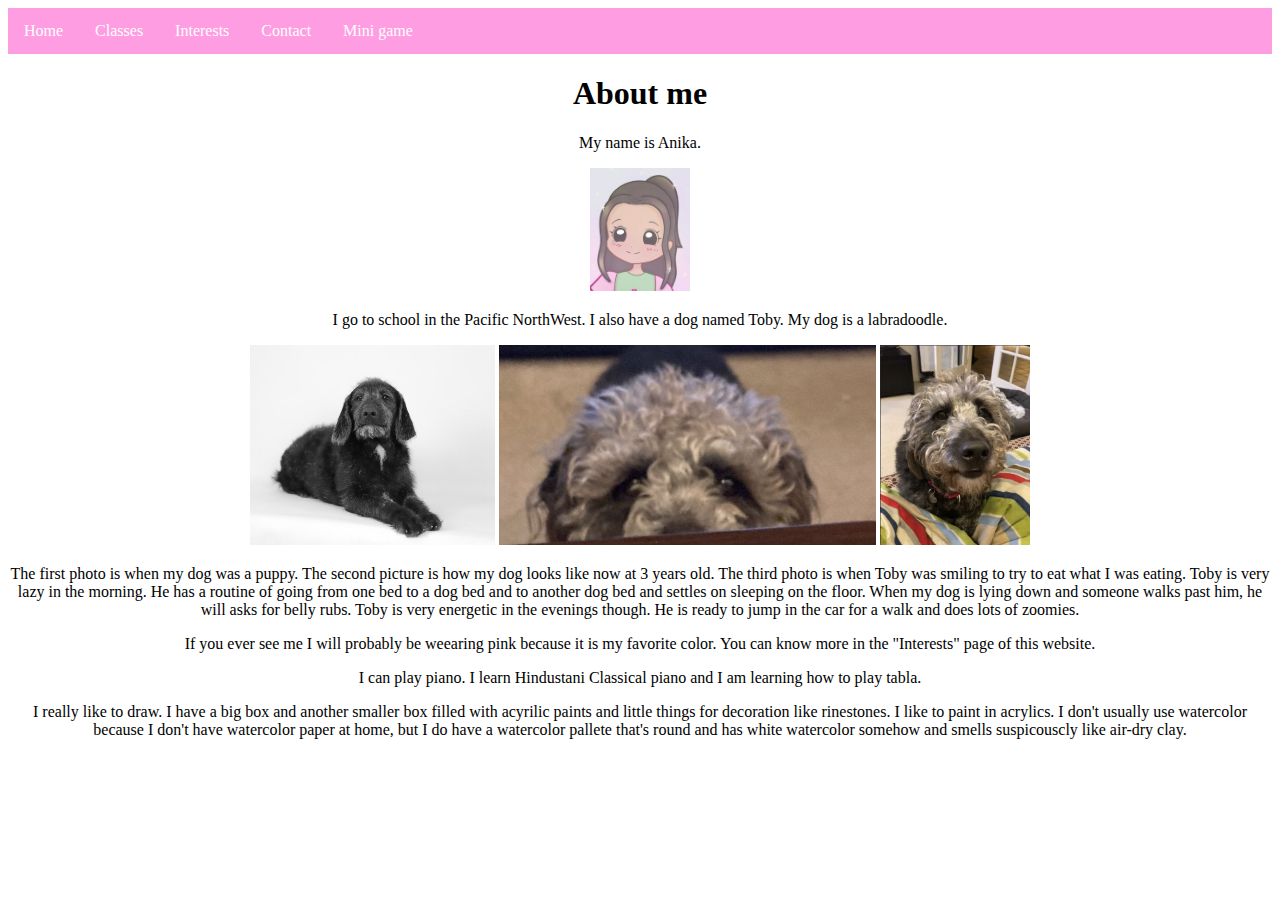
<file: index.html>
<!DOCTYPE html>
<html lang="en">
<head>
    <meta charset="UTF-8">
    <meta name="viewport" content="width=device-width, initial-scale=1.0">
    <title>Document</title>
    <link rel="stylesheet" href="css/style.css">
    </head>
    <body class="bg">
    
        <ul>
            <li><a href="index.html">Home</a></li>
            <li><a href="classes.html">Classes</a></li>
            <li><a href="interests.html">Interests</a></li>
            <li><a href="contact.html">Contact</a></li>
            <li><a href="play.html">Mini game</a></li>
          </ul>
          <div class="text-center">
          <h1>About me</h1>
          <p>My name is Anika.</p>
          <img src="images/anika-img.jpg" alt="drawing of me" width="100px">
          <p>I go to school in the Pacific NorthWest. I also have a dog named Toby. My dog is a labradoodle.</p>
         <a target="_blank" href="images/puppy-toby.png"><img src="images/puppy-toby.png" alt="puppy" height="200px"></a> 
          <a target="_blank" href="images/toby.png"><img src="images/toby.png" alt="dog" height="200px"></a> 
         <a target="_blank" href="images/toby-two.png"><img src="images/toby-two.png" alt="dog smiling" height="200px"></a> 
          <p>The first photo is when my dog was a puppy. The second picture is how my dog looks like now at 3 years old. The third photo is when Toby was smiling to try to eat what I was eating. Toby is very lazy in the morning. He has a routine of going from one bed to a dog bed and to another dog bed and settles on sleeping on the floor. When my dog is lying down and someone walks past him, he will asks for belly rubs. Toby is very energetic in the evenings though. He is ready to jump in the car for a walk and does lots of zoomies.</p>

          <p>If you ever see me I will probably be weearing pink because it is my favorite color. You can know more in the "Interests" page of this website.</p>

          <p>I can play piano. I learn Hindustani Classical piano and I am learning how to play tabla.</p>

          <p>I really like to draw. I have a big box and another smaller box filled with acyrilic paints and little things for decoration like rinestones. I like to paint in acrylics. I don't usually use watercolor because I don't have watercolor paper at home, but I do have a watercolor pallete that's round and has white watercolor somehow and smells suspicouscly like air-dry clay.</p>
        </div>



    </body>
    </html>
</file>
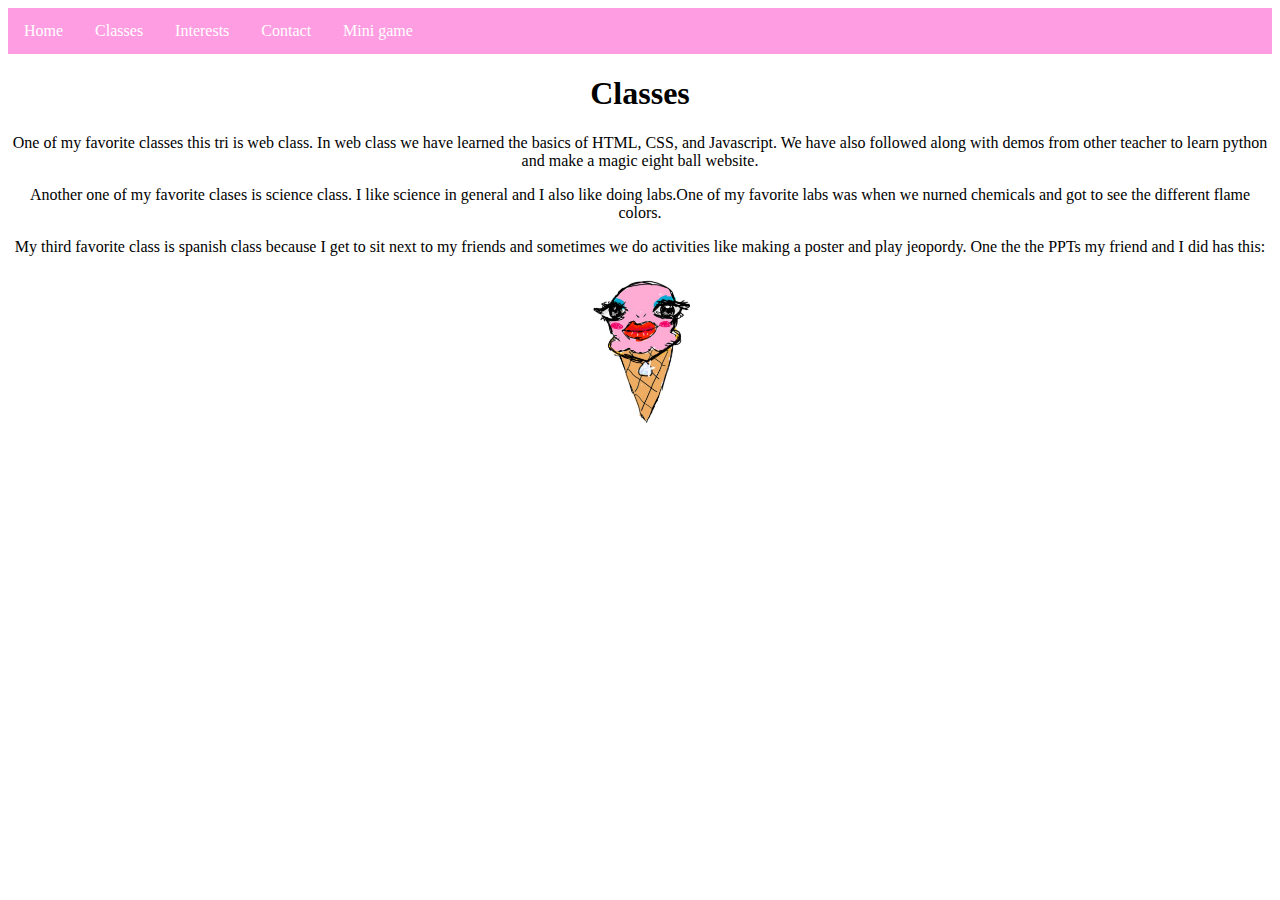
<file: classes.html>
<!DOCTYPE html>
<html lang="en">
<head>
    <meta charset="UTF-8">
    <meta name="viewport" content="width=device-width, initial-scale=1.0">
    <title>Document</title>
    <link rel="stylesheet" href="css/style.css">
    </head>
<body class="bg">
        <ul>
        <li><a href="index.html">Home</a></li>
        <li><a href="classes.html">Classes</a></li>
        <li><a href="interests.html">Interests</a></li>
        <li><a href="contact.html">Contact</a></li>
        <li><a href="play.html">Mini game</a></li>
      </ul>
      <div class="text-center">
<h1 style="text-align: center;">Classes</h1> 
  <p>One of my favorite classes this tri is web class. In web class we have learned the basics of HTML, CSS, and Javascript. We have also followed along with demos from other teacher to learn python and make a magic eight ball website.</p>
  <p>Another one of my favorite clases is science class. I like science in general and I also like doing labs.One of my favorite labs was when we nurned chemicals and got to see the different flame colors. </p>
  <p>My third favorite class is spanish class because I get to sit next to my friends and sometimes we do activities like making a poster and play jeopordy. One the the PPTs my friend and I did has this:</p>
  <img src="images/yassified-ice-cream.jpg" alt="yassified ice cream" width="100px">
  </div>
</body>
</html>
</file>
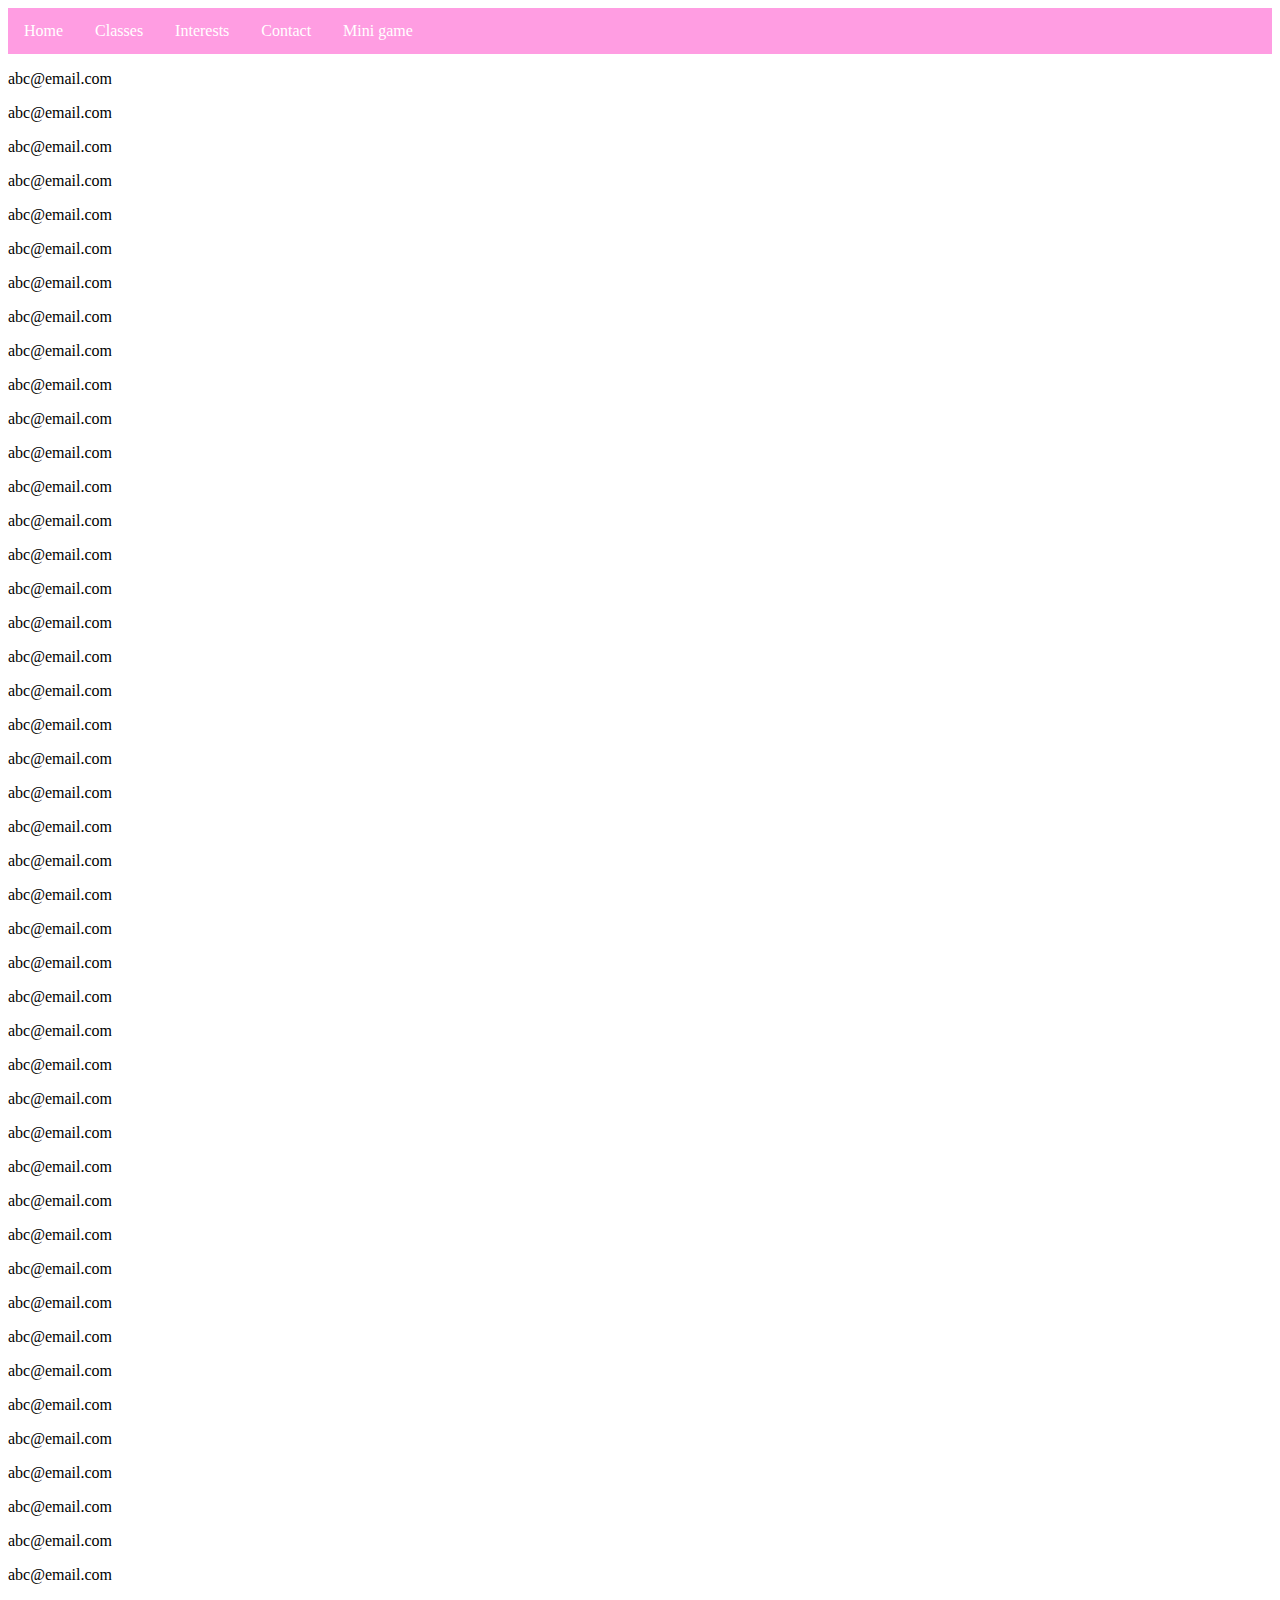
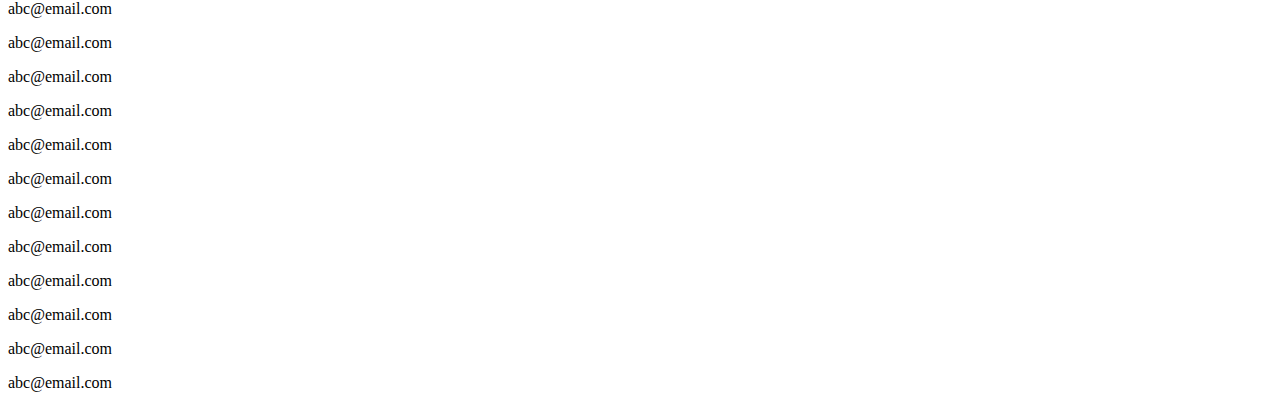
<file: contact.html>
<!DOCTYPE html>
<html lang="en">
<head>
    <meta charset="UTF-8">
    <meta name="viewport" content="width=device-width, initial-scale=1.0">
    <title>Document</title>
    <link rel="stylesheet" href="css/style.css">
</head>
<body class="bg">
    <ul>
        <li><a href="index.html">Home</a></li>
        <li><a href="classes.html">Classes</a></li>
        <li><a href="interests.html">Interests</a></li>
        <li><a href="contact.html">Contact</a></li>
        <li><a href="play.html">Mini game</a></li>
      </ul>
      <style>
        #big {
        text-align: left;
        }
      </style>
      <div id="big">
      <p>abc@email.com</p> <p>abc@email.com</p><p>abc@email.com</p><p>abc@email.com</p><p>abc@email.com</p><p>abc@email.com</p><p>abc@email.com</p><p>abc@email.com</p><p>abc@email.com</p><p>abc@email.com</p><p>abc@email.com</p><p>abc@email.com</p><p>abc@email.com</p><p>abc@email.com</p><p>abc@email.com</p><p>abc@email.com</p><p>abc@email.com</p><p>abc@email.com</p><p>abc@email.com</p><p>abc@email.com</p><p>abc@email.com</p><p>abc@email.com</p><p>abc@email.com</p><p>abc@email.com</p><p>abc@email.com</p><p>abc@email.com</p><p>abc@email.com</p><p>abc@email.com</p><p>abc@email.com</p><p>abc@email.com</p><p>abc@email.com</p><p>abc@email.com</p><p>abc@email.com</p><p>abc@email.com</p><p>abc@email.com</p><p>abc@email.com</p><p>abc@email.com</p><p>abc@email.com</p><p>abc@email.com</p><p>abc@email.com</p><p>abc@email.com</p><p>abc@email.com</p><p>abc@email.com</p><p>abc@email.com</p><p>abc@email.com</p><p>abc@email.com</p><p>abc@email.com</p><p>abc@email.com</p><p>abc@email.com</p><p>abc@email.com</p><p>abc@email.com</p><p>abc@email.com</p><p>abc@email.com</p><p>abc@email.com</p><p>abc@email.com</p><p>abc@email.com</p><p>abc@email.com</p>
    </div>
    </body>
</html>
</file>
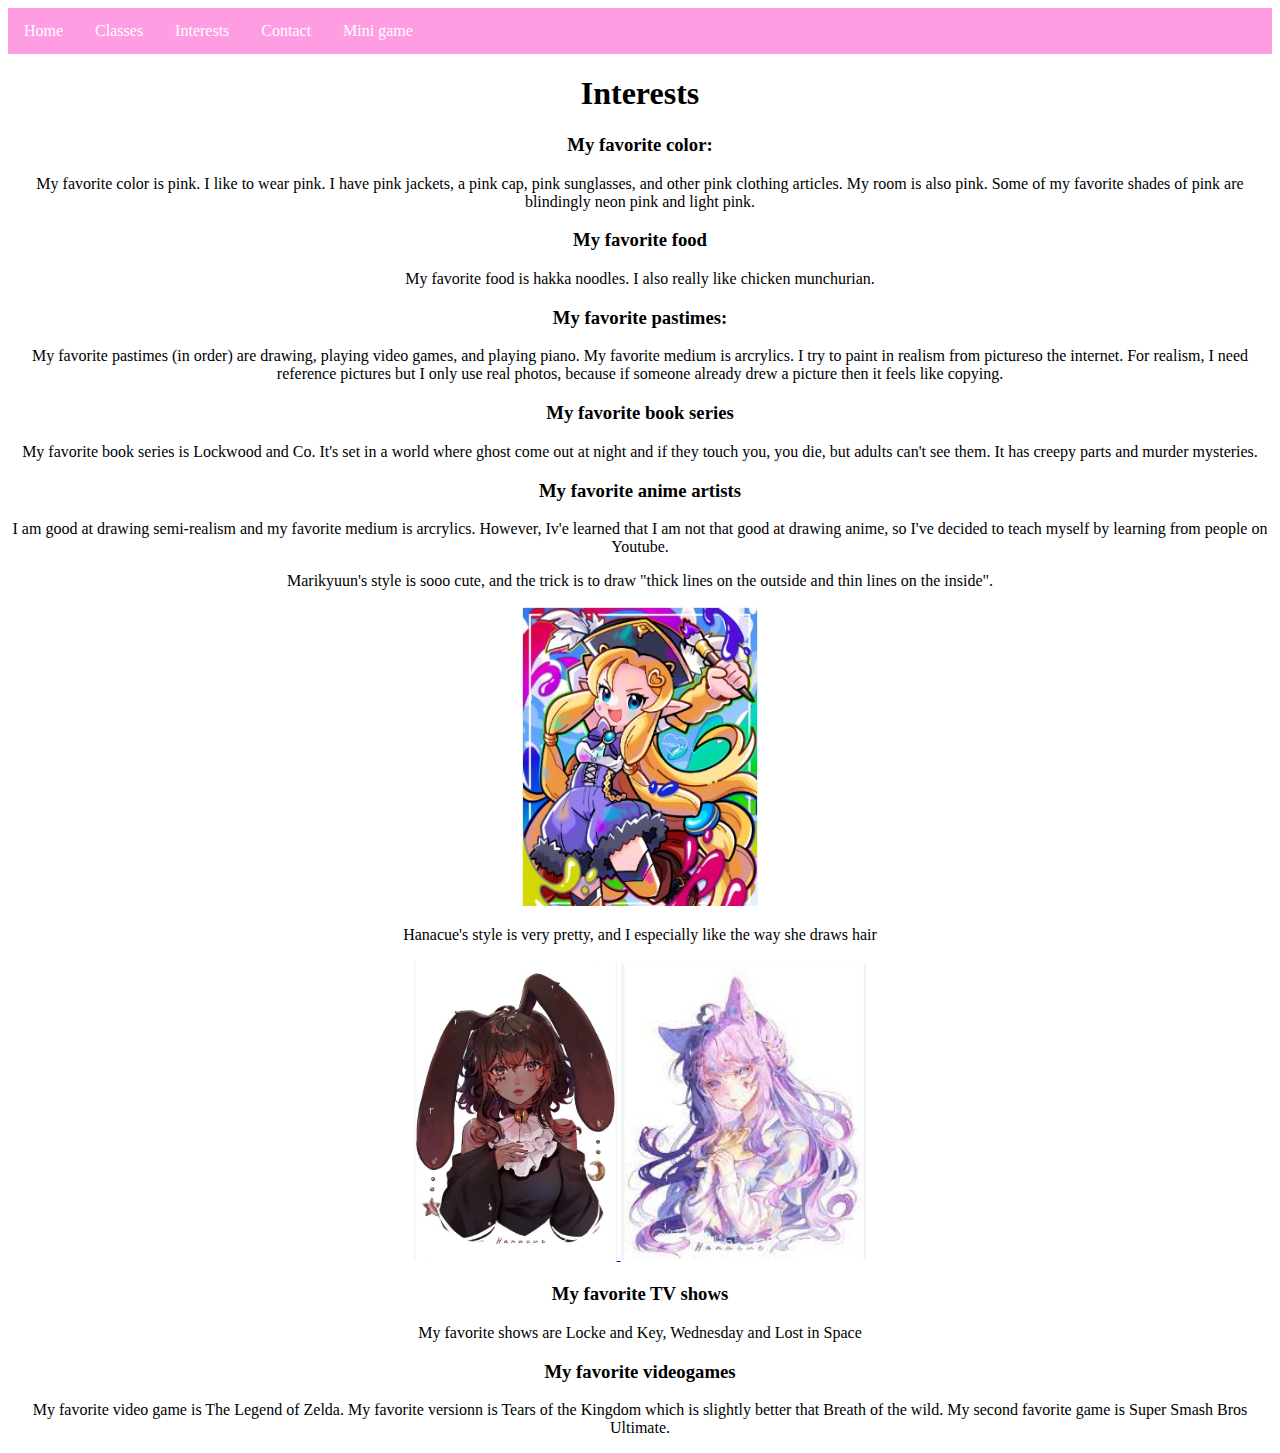
<file: interests.html>
<!DOCTYPE html>
<html lang="en">
<head>
    <meta charset="UTF-8">
    <meta name="viewport" content="width=device-width, initial-scale=1.0">
    <title>Document</title>
    <link rel="stylesheet" href="css/style.css">
</head>
<body class="bg">
    <ul>
        <li><a href="index.html">Home</a></li>
        <li><a href="classes.html">Classes</a></li>
        <li><a href="interests.html">Interests</a></li>
        <li><a href="contact.html">Contact</a></li>
        <li><a href="play.html">Mini game</a></li>
      </ul>
      
    <h1 style="text-align: center;">Interests</h1>
    <div class="text-center">
    <h3>My favorite color:</h3>
    <p>My favorite color is pink. I like to wear pink. I have pink jackets, a pink cap, pink sunglasses, and other pink clothing articles. My room is also pink. Some of my favorite shades of pink are blindingly neon pink and light pink.</p>

    <h3>My favorite food</h3>
    <p>My favorite food is hakka noodles. I also really like chicken munchurian.</p>

    <h3>My favorite pastimes:</h3>
    <p>My favorite pastimes (in order) are drawing, playing video games, and playing piano. My favorite medium is arcrylics. I try to paint in realism from pictureso the internet. For realism, I need reference pictures but I only use real photos, because if someone already drew a picture then it feels like copying.</p>

    <h3>My favorite book series</h3>
    <p>My favorite book series is Lockwood and Co. It's set in a world where ghost come out at night and if they touch you, you die, but adults can't see them. It has creepy parts and murder mysteries.</p>

    <h3>My favorite anime artists</h3>
    <p>I am good at drawing semi-realism and my favorite medium is arcrylics. However, Iv'e learned that I am not that good at drawing anime, so I've decided to teach myself by learning from people on Youtube.</p>
       <p>Marikyuun's style is sooo cute, and the trick is to draw "thick lines on the outside and thin lines on the inside".</p>
    <a href="https://www.youtube.com/@Marikyuun" target="_blank">
    <img src="images/marikyuun-drawing.jpg" alt="marikyuun-drawing" height="300px;">
    </a>
    <p>Hanacue's style is very pretty, and I especially like the way she draws hair</p>
    <a href="https://www.youtube.com/channel/UCnQF2ekEV-9yvGR-je419Kw" target="_blank">
    <img src="images/hanacue-drawing-one.jpg" alt="hanacue-drawing-one" height="300px;"> <img src="images/hanacue-drawing-two.jpg" alt="hanacue-drawing-two" height="300px;">
    </a>

    <h3>My favorite TV shows</h3>
    <p>My favorite shows are Locke and Key, Wednesday and Lost in Space</p>

    <h3>My favorite videogames</h3>
    <p>My favorite video game is The Legend of Zelda. My favorite versionn is Tears of the Kingdom which is slightly better that Breath of the wild. My second favorite game is Super Smash Bros Ultimate.</p>
</div>

</body>
</html>
</file>
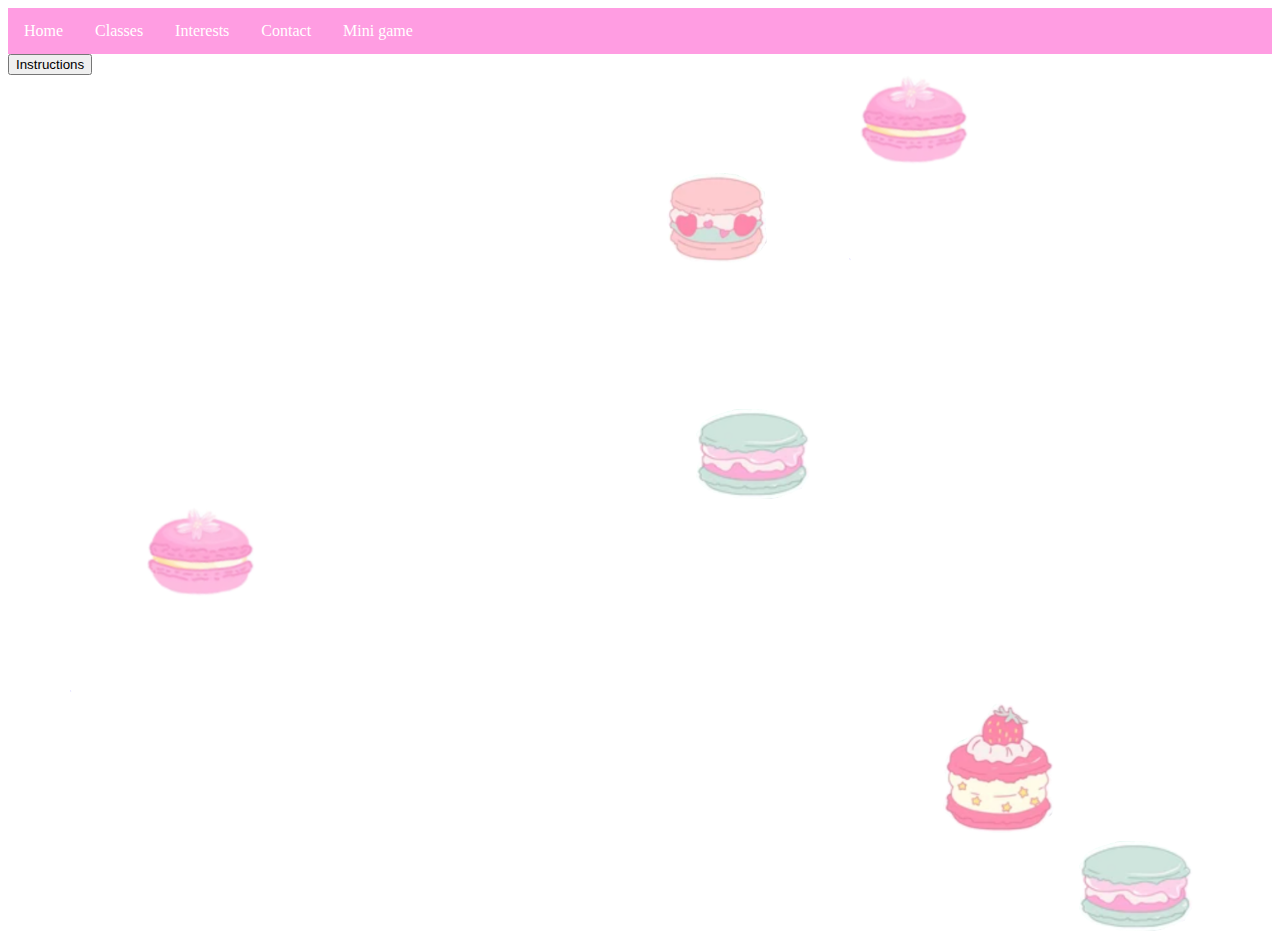
<file: minigame.html>
<!DOCTYPE html>
<html lang="en">
<head>
    <meta charset="UTF-8">
    <meta name="viewport" content="width=device-width, initial-scale=1.0">
    <title>Document</title>
    <link rel="stylesheet" href="css/style.css">
    <script type="text/javascript" src="js/script.js"></script>
</head>
<body class="bg">
    <ul>
        <li><a href="index.html">Home</a></li>
        <li><a href="classes.html">Classes</a></li>
        <li><a href="interests.html">Interests</a></li>
        <li><a href="contact.html">Contact</a></li>
        <li><a href="play.html">Mini game</a></li>
      </ul>
      <button onclick="button()">Instructions</button>

<marquee direction="left" scrollamount="50"> 
    <img src="images/macaroon.png" onclick="this.style.display='none'" height="90px">
    </marquee>
    
<marquee direction="right" scrollamount="80"> 
    <img src="images/peach-macaroon.png" onclick="this.style.display='none'" height="90px">
    </marquee>
    
<marquee direction="left" scrollamount="3000"> 
    <img src="images/strawberry-macaroon.png" onclick="this.style.display='none'" height="130px">
    </marquee>
    
<marquee direction="left" scrollamount="70"> 
    <img src="images/green-macaroon.png" onclick="this.style.display='none'" height="90px">
    </marquee>

    <marquee direction="right" scrollamount="30"> 
        <img src="images/macaroon.png" onclick="this.style.display='none'" height="90px">
        </marquee>

        
<marquee direction="right" scrollamount="162"> 
    <img src="images/peach-macaroon.png" onclick="this.style.display='none'" height="90px">
    </marquee>

    <marquee direction="left" scrollamount="40"> 
        <img src="images/strawberry-macaroon.png" onclick="this.style.display='none'" height="130px">
        </marquee>

            <marquee direction="right" scrollamount="130"> 
                <img src="images/green-macaroon.png" onclick="this.style.display='none'" height="90px">
                </marquee>




</body>
</html>
</file>
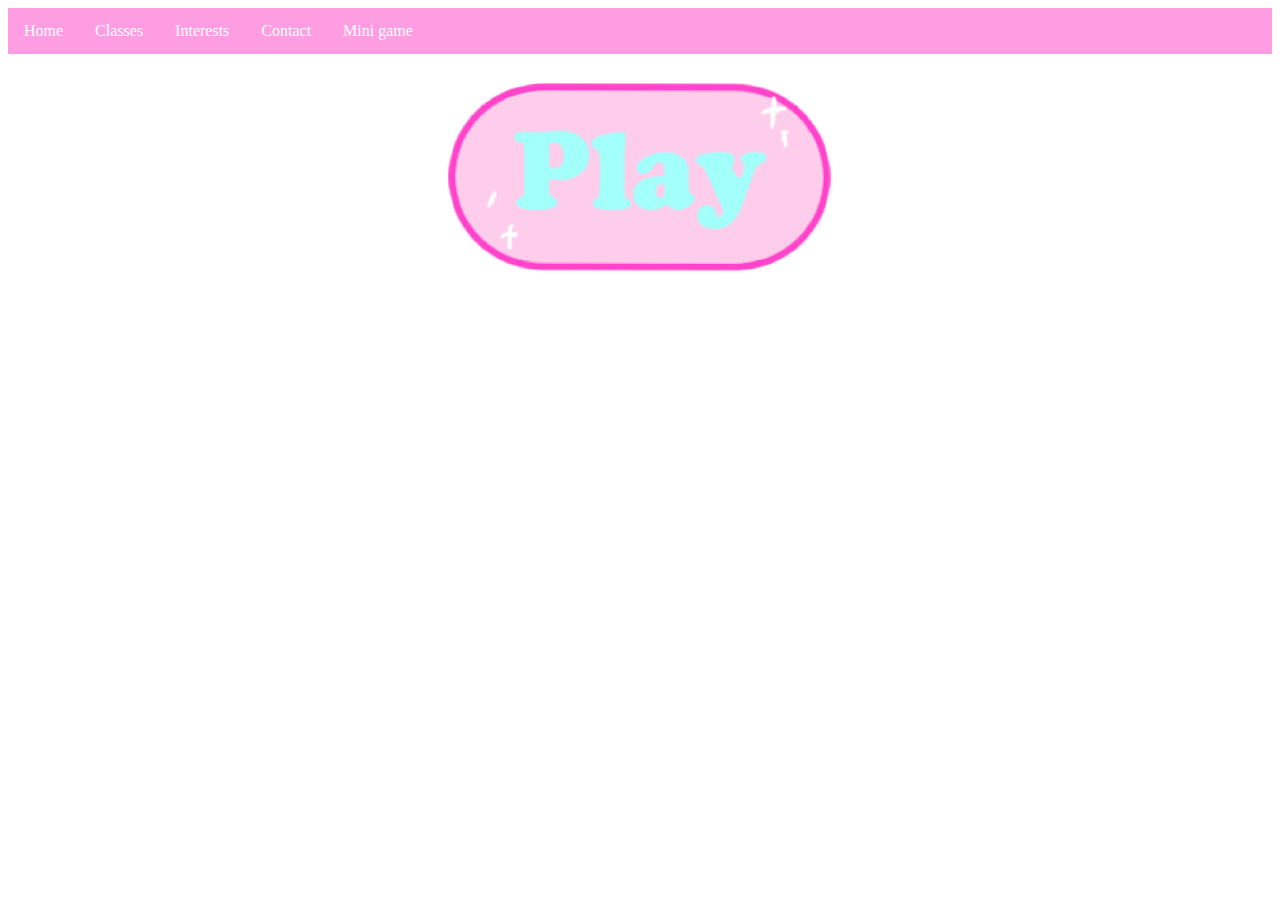
<file: play.html>
<!DOCTYPE html>
<html lang="en">
<head>
    <meta charset="UTF-8">
    <meta name="viewport" content="width=device-width, initial-scale=1.0">
    <title>Document</title>
    <link rel="stylesheet" href="css/style.css">
    <script type="text/javascript" src="js/script.js"></script>
</head>
  <body class="bg">
        <ul>
            <li><a href="index.html">Home</a></li>
            <li><a href="classes.html">Classes</a></li>
            <li><a href="interests.html">Interests</a></li>
            <li><a href="contact.html">Contact</a></li>
            <li><a href="play.html">Mini game</a></li>
          </ul>
<div class="text-center">
    <h1> </h1>
    <h1> </h1>
    <h1> </h1>
    <h1> </h1>
    <h1> </h1>
    <h1> </h1>
    <h1> </h1>
<a href="minigame.html"><img src="images/play-button.png" onclick="play()" width="400px" ></a>
</div>
</body>
</html>
</file>
<file: css/style.css>
ul {
    list-style-type: none;
    margin: 0;
    padding: 0;
    overflow: hidden;
    background-color: rgb(255, 157, 226);
  }
  
  li {
    float: left;
  }
  
  li a {
    display: block;
    color: white;
    text-align: center;
    padding: 14px 16px;
    text-decoration: none;
  }
  
  li a:hover {
    background-color: rgb(255, 112, 229);
  }

 .bg {
  background-image: url(https://colibriwp.com/blog/wp-content/uploads/2021/06/5243028.jpg);
 }
 .text-bg {
  background-color: white;
 }

 .text-center{
  text-align: center;
 }
</file>
